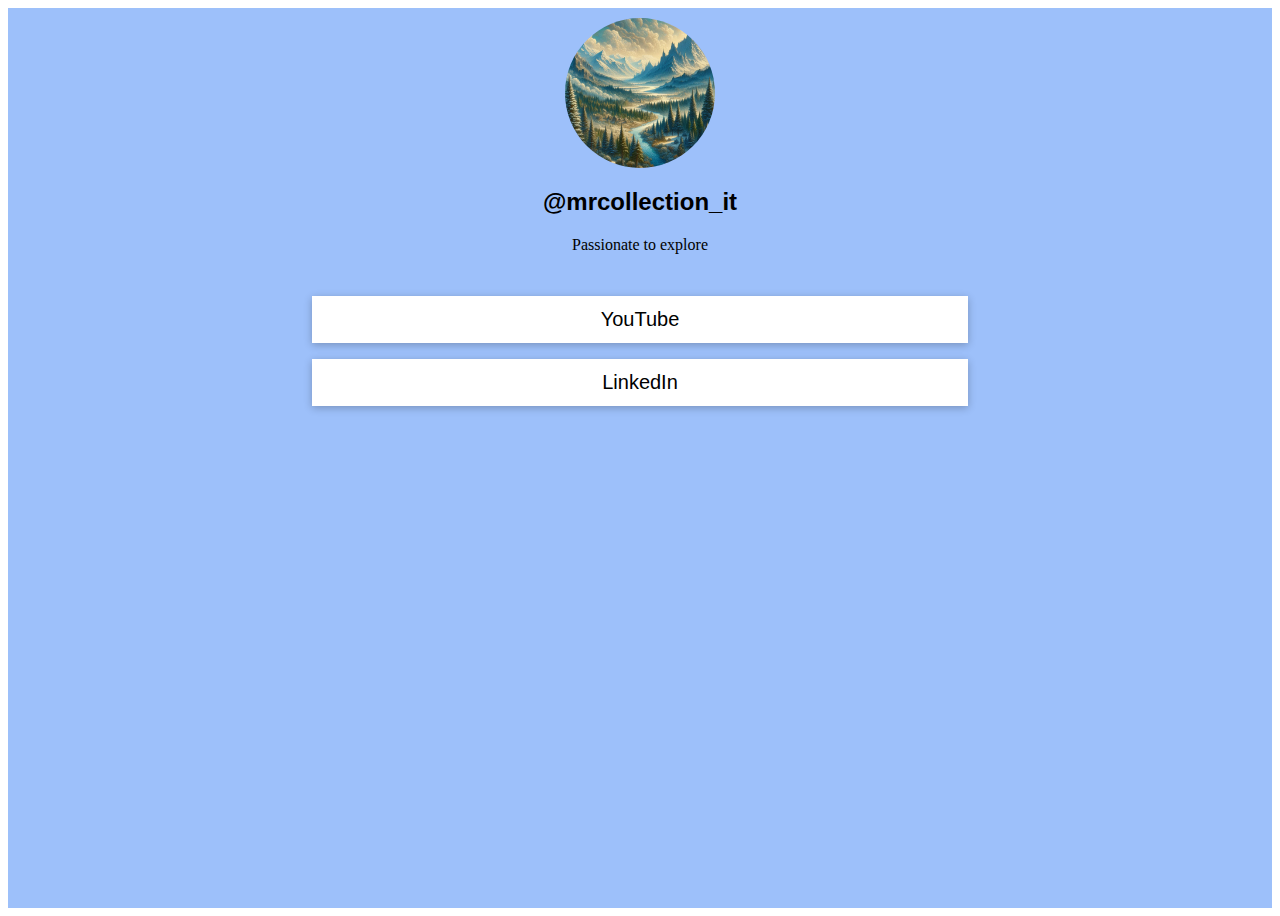
<file: indexx.html>
<html>
  <head>
    <title>Linktree Clone</title>
    <style>
      .main {
        background-color: rgba(59, 130, 246, 0.5);
        height: 100vh;
      }
      .profile {
        padding: 10px;
      }
      .dp {
        border-radius: 200px;
        height: 150px;
        width: 150px;
      }
      #userid {
        font-family: sans-serif;
        text-overflow: ellipsis;
      }
      #tagline {
        font-family: Georgia, "Times New Roman";
        text-overflow: ellipsis;
      }
      .link-container {
        background-color: aliceblue;
        width: 50%;
        justify-content: center;
      }
      .links {
        width: 50%;
        height: auto;
        background-color: white;
        margin-top: 16px;
        padding: 10px;
        margin-bottom: 16px;
        border: 2px solid rgb(255, 255, 255);
        color: rgb(56, 58, 54);
        box-shadow: rgba(0, 0, 0, 0.24) 0px 2px 8px 0px;
    }
      .link-button {
        box-shadow: 5px;
        text-decoration: none;
        text-align: center;
        font-size: 20px;
        color: black;
        font-family: sans-serif;
      }
    </style>
  </head>
  <body>
    <div class="main">
      <div align="center" class="profile">
        <img class="dp" src="./forest.jpg" />
        <h2 id="userid">@mrcollection_it</h2>
        <p id="tagline">Passionate to explore</p>
      </div>
      <div align="center">
        <div class="links">
          <a
            class="link-button"
            href="https://www.youtube.com/@MouniReddy-ks8gk?si=JlsGeFS6WNcbpHJH"
            >YouTube</a
          >
        </div>
        <div class="links">
          <a 
          class="link-button" 
          href="https://www.linkedin.com/in/mounika-munagala-844a27273/"
            >LinkedIn</a
          >
          
        </div>
      </div>
    </div>
  </body>
</html>
</file>
